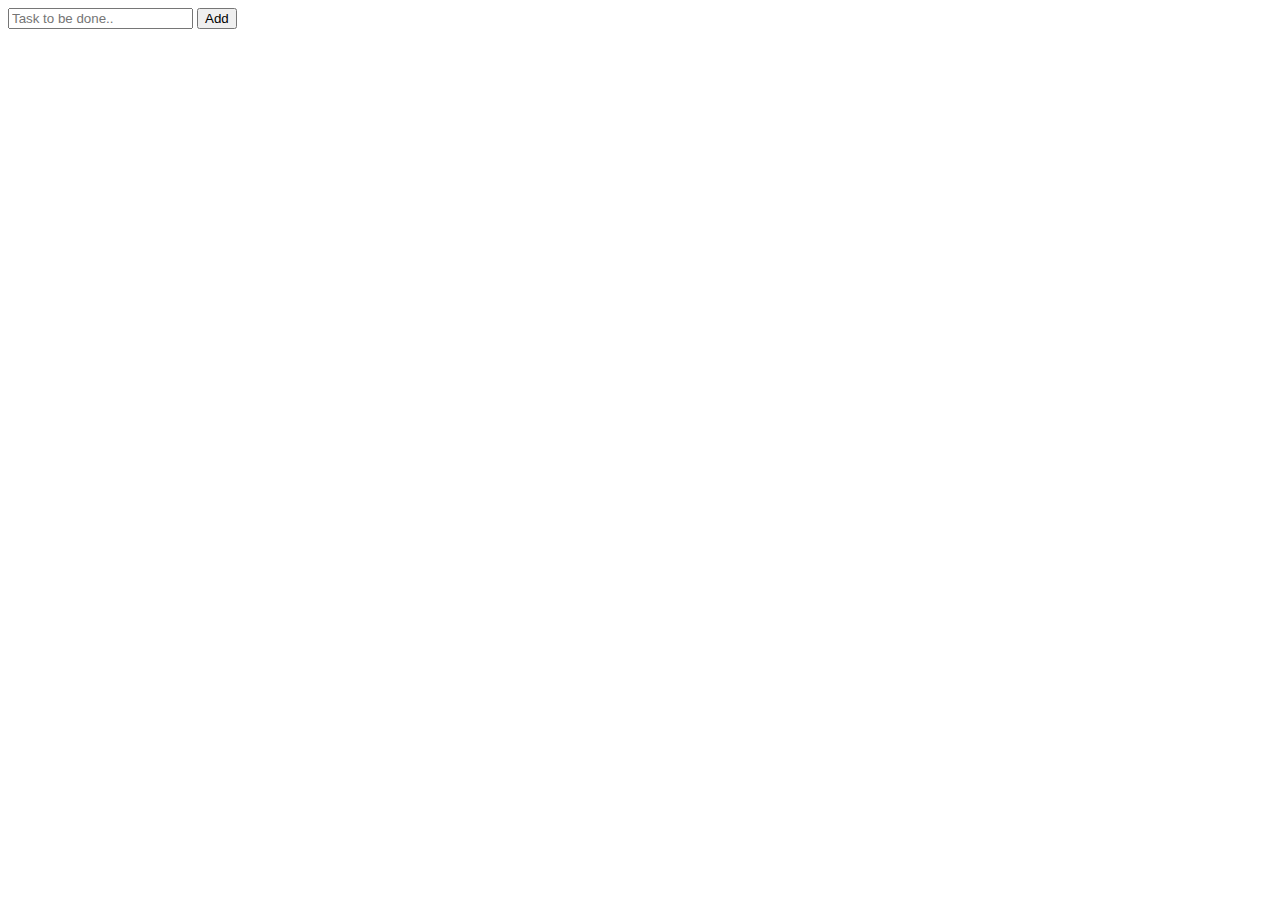
<file: trash files/newtodo.html>
<!DOCTYPE html>

<html>
    <head>
        <meta charset="utf-8">
        <meta http-equiv="X-UA-Compatible" content="IE=edge">
        <title></title>
        <meta name="description" content="">
        <meta name="viewport" content="width=device-width, initial-scale=1">
       <style>



       </style>
    </head>
    <body>
        <div id="newtask">
            <input type="text" placeholder="Task to be done..">
            <button id="push">Add</button>
        </div>
        <div id="tasks"></div>
       <script>
document.querySelector('#push').onclick = function(){
    if(document.querySelector('#newtask input').value.length == 0){
        alert("Please Enter a Task")
    }

    else{
        document.querySelector('#tasks').innerHTML += `
            <div class="task">
                <span id="taskname">
                    ${document.querySelector('#newtask input').value}
                </span>
                <button class="delete">
                    <i class="far fa-trash-alt"></i>
                </button>
            </div>
        `;

        var current_tasks = document.querySelectorAll(".delete");
        for(var i=0; i<current_tasks.length; i++){
            current_tasks[i].onclick = function(){
                this.parentNode.remove();
            }
        }
    }
}
       </script>
    </body>
</html>
</file>
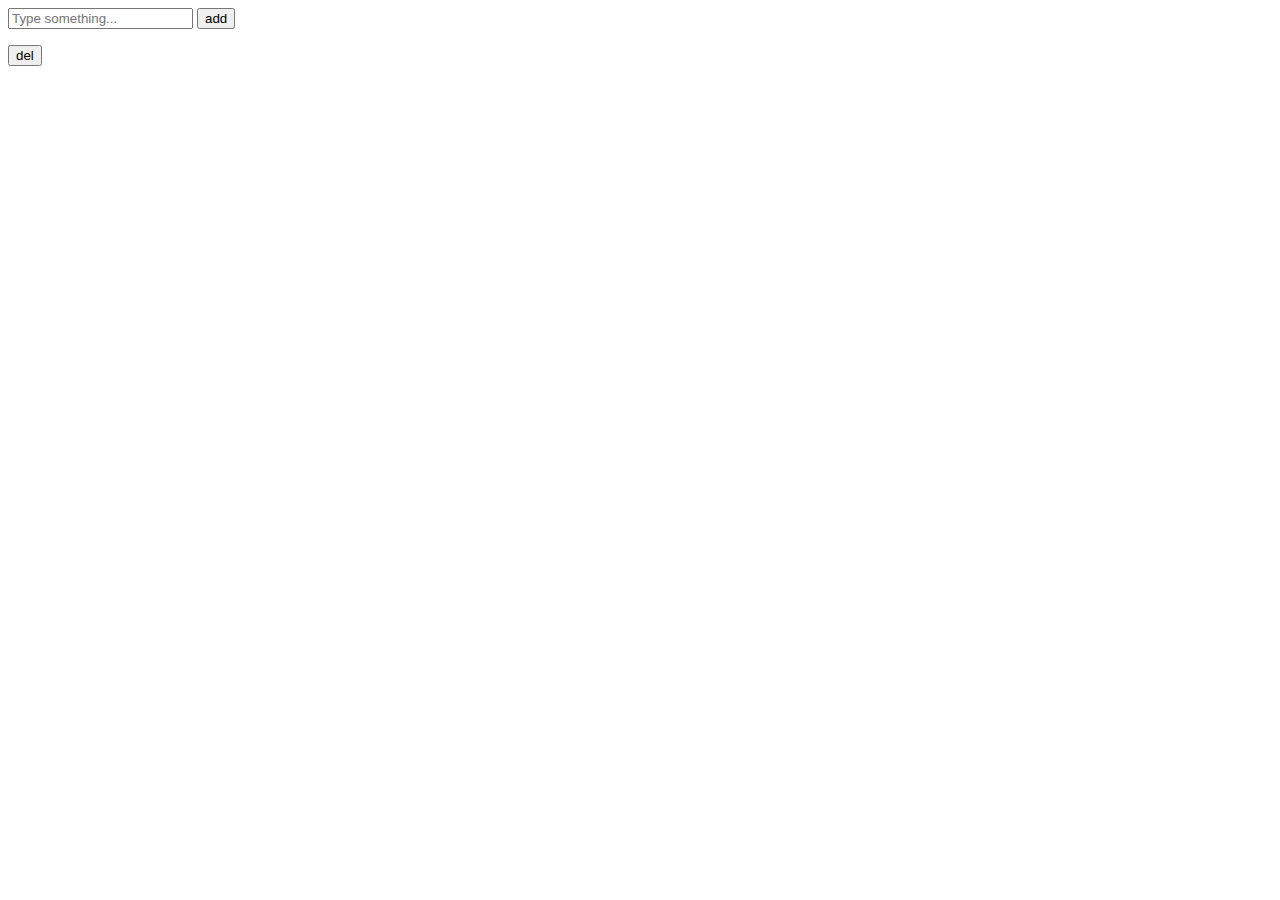
<file: trash files/todo.html>
<!DOCTYPE html>
<html lang="en">
<head>
<meta charset="utf-8">
<title>todo</title>
</head>
<body>
    <input type="text" placeholder="Type something..." id="todo-Input">
    <button type="button" onclick="getInputValue();">add</button>
    <p id="todo-Contant"></p>
    <button type="button" onclick="deleteTodo()">del</button>
    <script>
        function getInputValue(){
            // Selecting the input element and get its value 
         let inputVal = document.getElementById('todo-Input').value;
            
            // Displaying the value
            // console.log(inputVal)
           let userWrite = document.getElementById('todo-Contant').innerHTML = inputVal;
        }

        // add button in userWrite 
function deleteTodo (){

    document.getElementById('todo-Contant').remove();

}

    </script>
</body>
</html>
</file>
